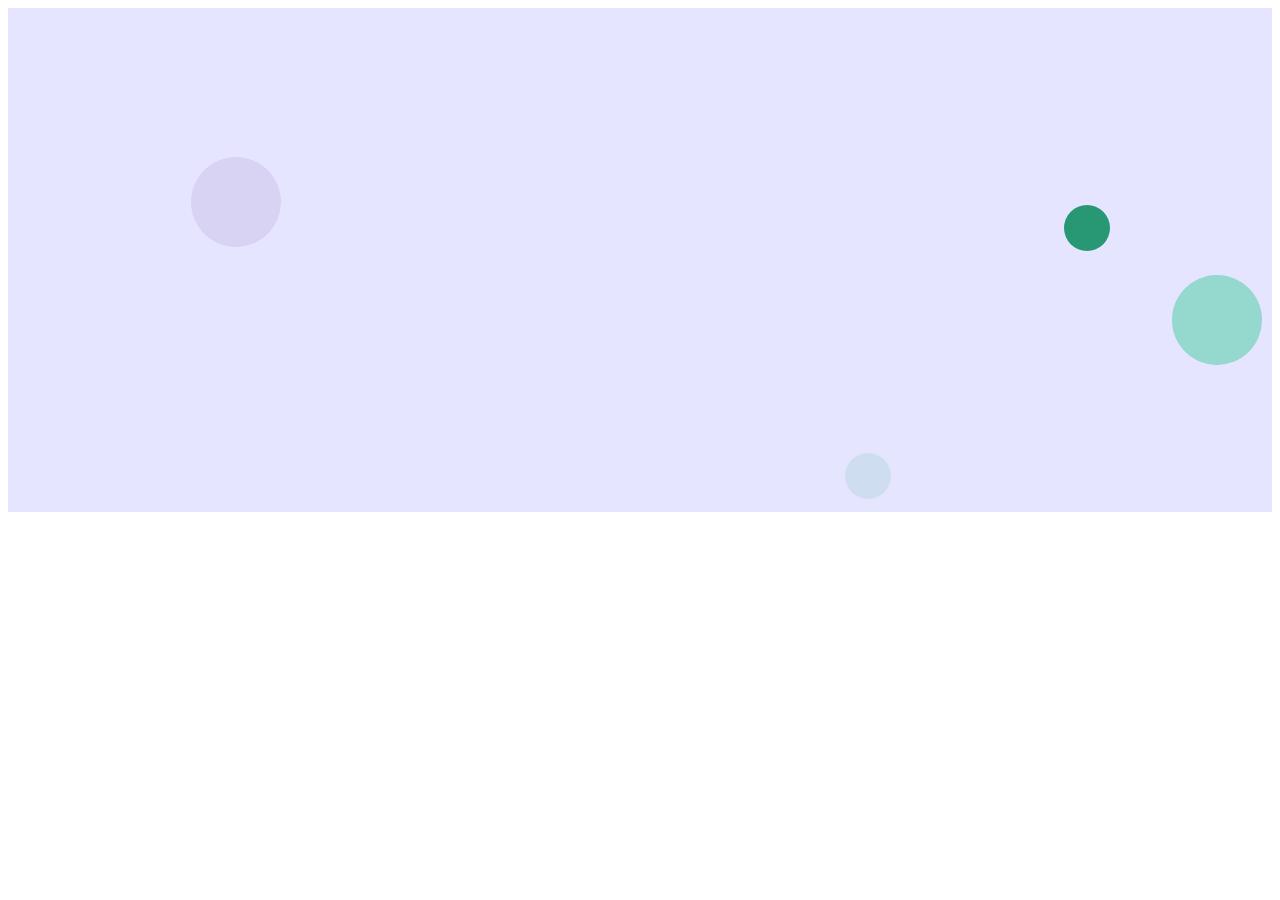
<file: index.html>
<!DOCTYPE html>
<html lang="es">
<head>
  <meta charset="UTF-8">
  <meta http-equiv="X-UA-Compatible" content="IE=edge">
  <meta name="viewport" content="width=device-width, initial-scale=1.0">
  <title>Interfaces</title>
</head>
<body>
  <canvas id="canvas" width="500" height="500"></canvas>
  <script type="text/javascript" src="pruebas/prueba.js"></script>
</body>
</html>
</file>
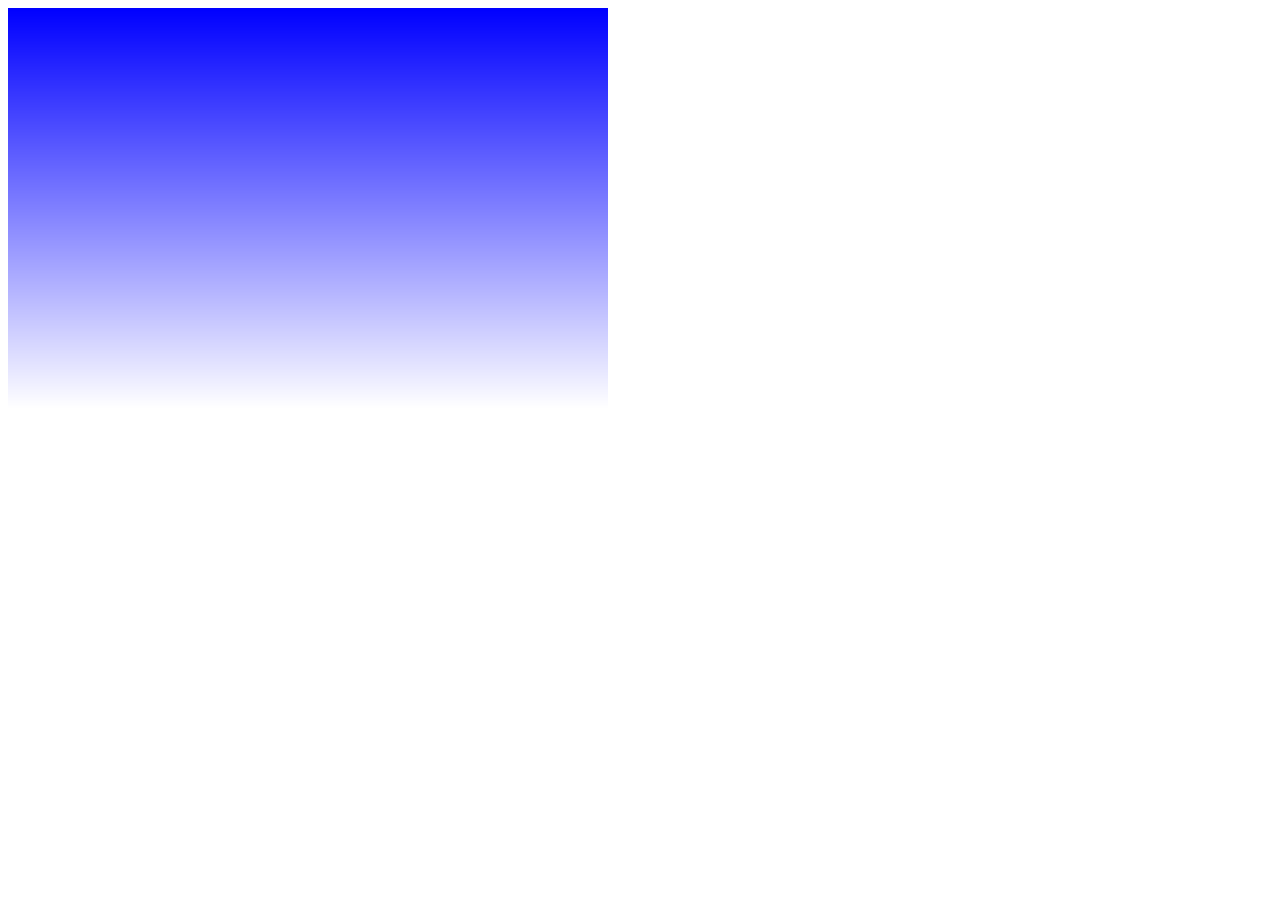
<file: Practica1/ejercicio3/index.html>
<!DOCTYPE html>
<html lang="en">
<head>
  <meta charset="UTF-8">
  <meta http-equiv="X-UA-Compatible" content="IE=edge">
  <meta name="viewport" content="width=device-width, initial-scale=1.0">
  <title>Document</title>
</head>
<body>
  <canvas id="canvas" width="600" height="400"></canvas>
  <script src="main.js"></script>
</body>
</html>
</file>
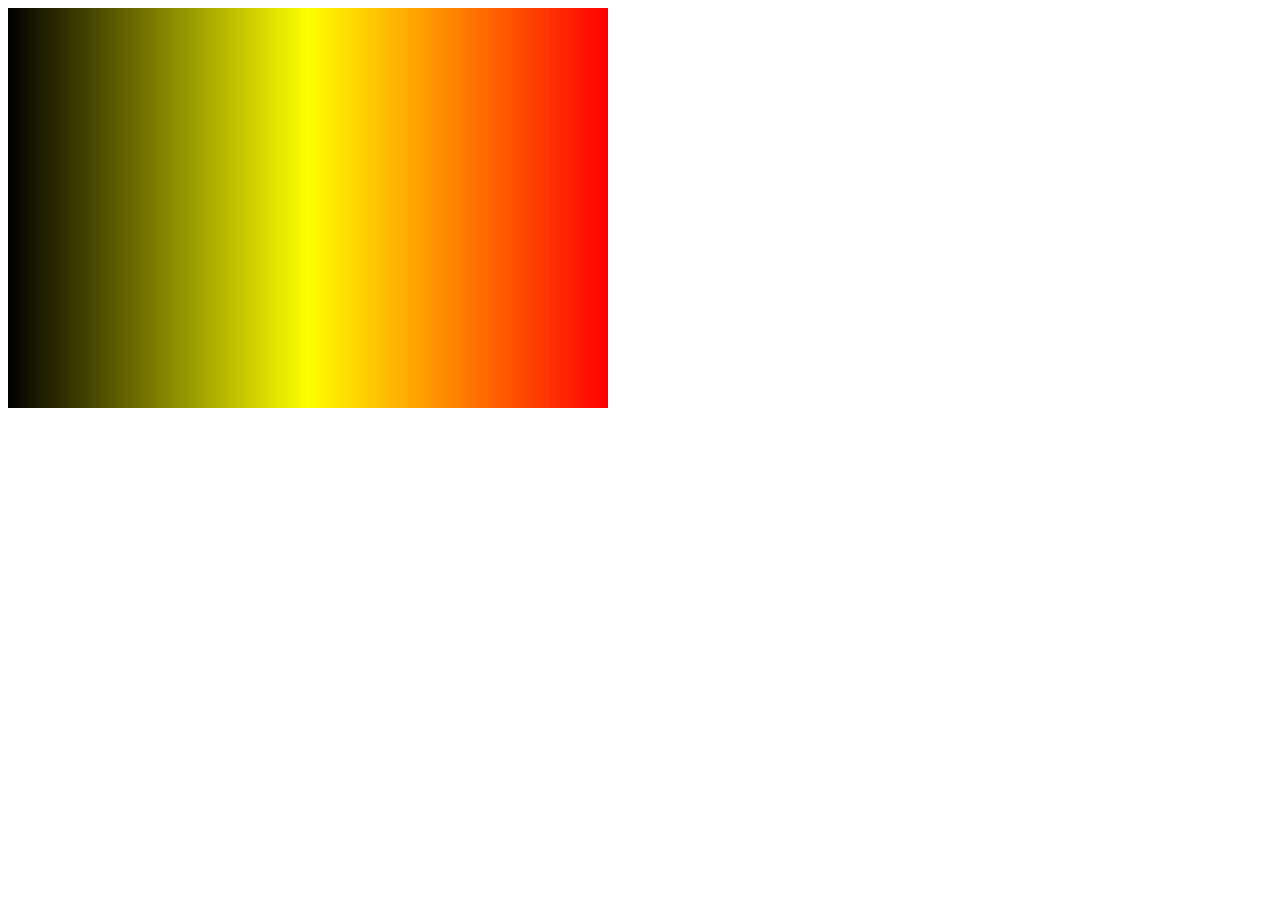
<file: Practica1/ejercicio4/index.html>
<!DOCTYPE html>
<html lang="en">
<head>
  <meta charset="UTF-8">
  <meta http-equiv="X-UA-Compatible" content="IE=edge">
  <meta name="viewport" content="width=device-width, initial-scale=1.0">
  <title>Document</title>
</head>
<body>
  <canvas id="canvas" width="800" height="800"></canvas>
  <script src="main.js"></script>
</body>
</html>
</file>
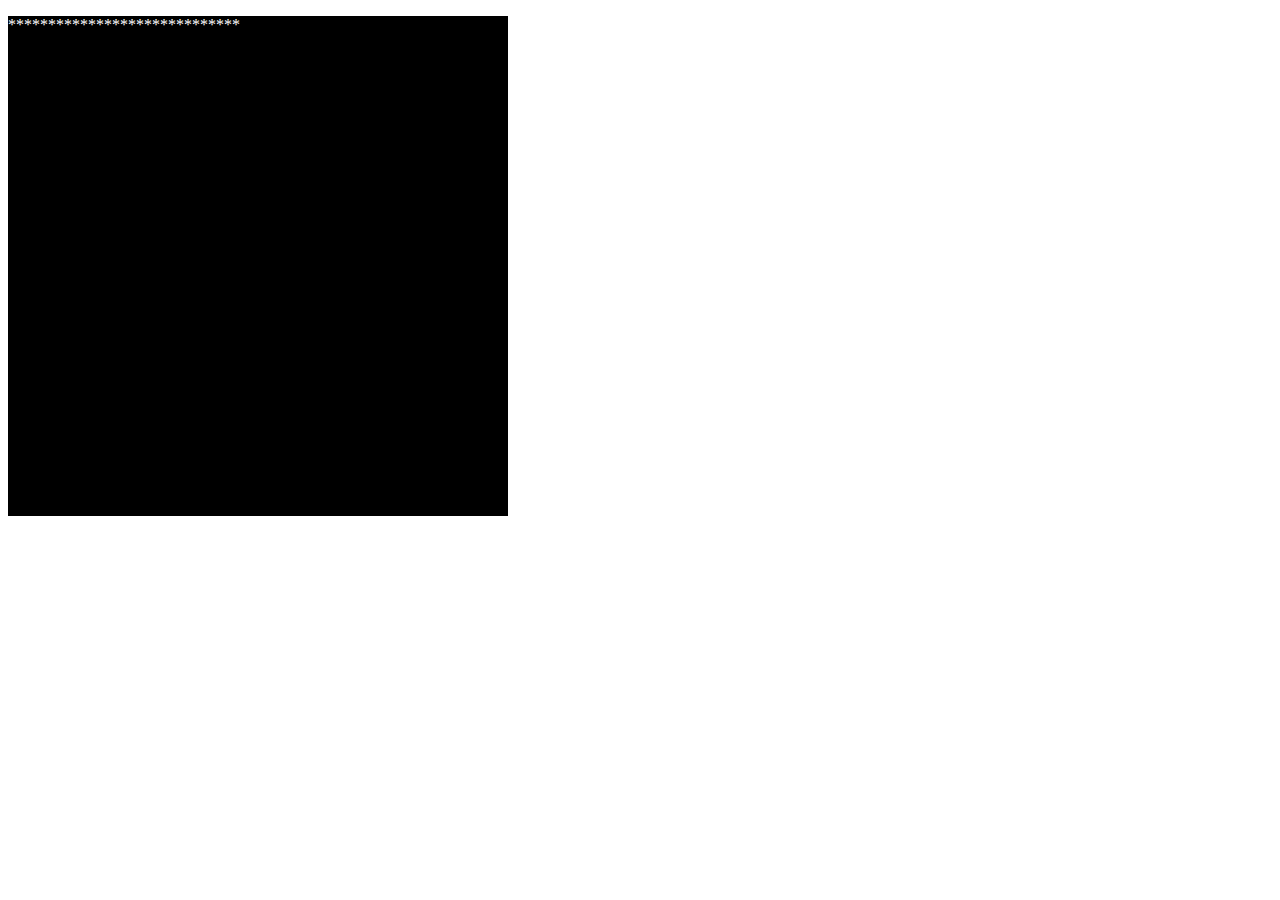
<file: Practica1/pruebas/tv/index.html>
<!DOCTYPE html>
<html lang="en">
<head>
  <meta charset="UTF-8">
  <meta http-equiv="X-UA-Compatible" content="IE=edge">
  <meta name="viewport" content="width=device-width, initial-scale=1.0">
  <title>Document</title>
  <link rel="stylesheet" href="main.css">
  <link
    rel="stylesheet"
    href="https://cdnjs.cloudflare.com/ajax/libs/animate.css/4.1.1/animate.min.css"
  />
</head>
<body>
  <div class="tv">
    <p class="puntos animate__animated animate__flash animate__infinite animate__fast">*****************************</p>
  </div>
</body>
</html>
</file>
<file: Practica1/pruebas/tv/main.css>
.tv {
  width: 500px;
  height: 500px;
  background-color: black;
  color: white;
}
</file>
